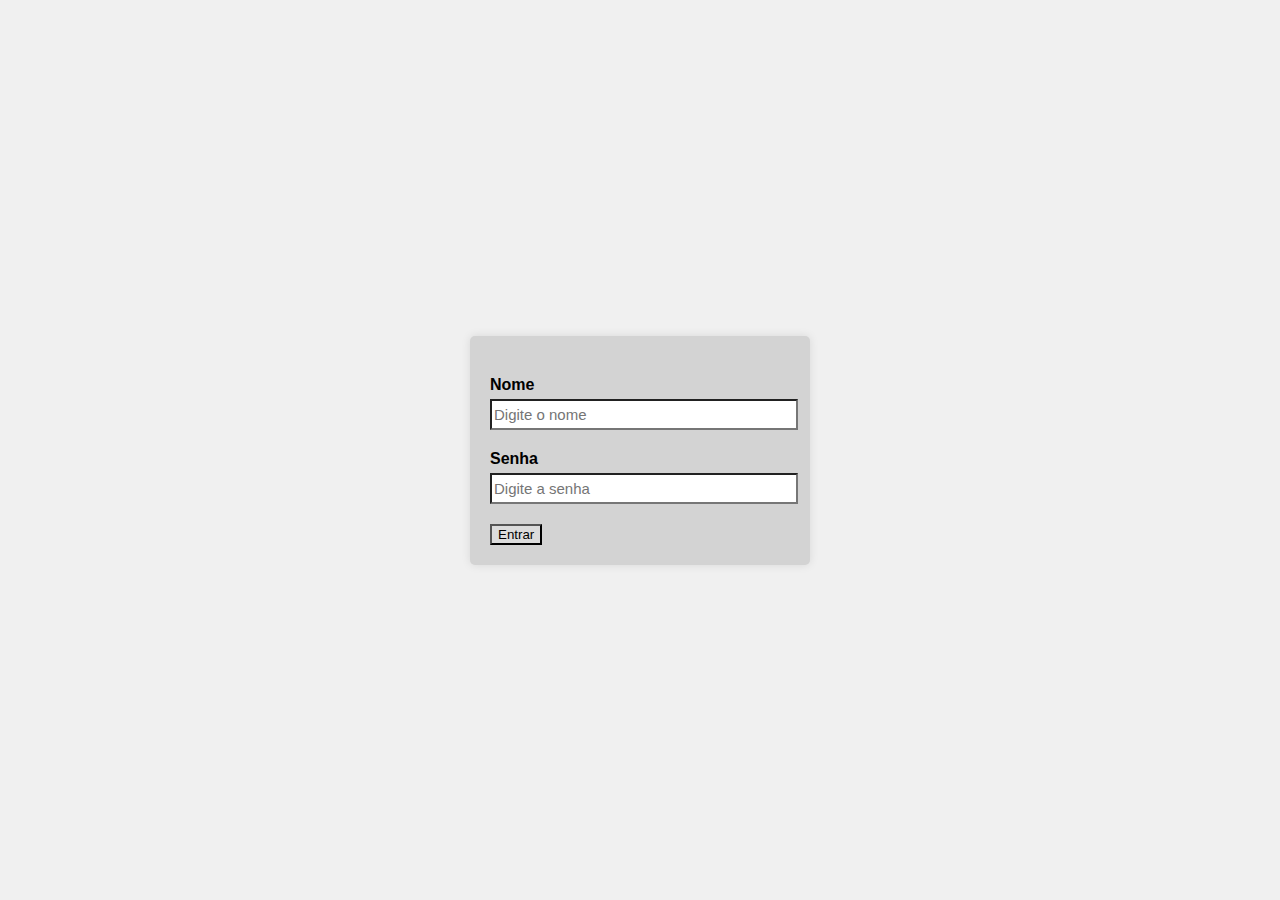
<file: public/login.html>
<!DOCTYPE html>
<html>
<head>
    <link rel="stylesheet" type="text/css" href="style.css">
</head>
<body>
    <div class="container">
        <form class="form-container" id="loginForm">
            <label for="username"><b>Nome</b></label>
            <input type="text" placeholder="Digite o nome" name="username" id="username" required>

            <label for="psw"><b>Senha</b></label>
            <input type="password" placeholder="Digite a senha" name="psw" id="psw" required>

            <button type="submit">Entrar</button>
        </form>
    </div>

    <script>
        document.getElementById('loginForm').addEventListener('submit', function(event) {
            event.preventDefault();

            var username = document.getElementById('username').value;
            var password = document.getElementById('psw').value;

            fetch('http://localhost:3001/api/entrar', {
                method: 'POST',
                headers: {
                    'Content-Type': 'application/json',
                },
                body: JSON.stringify({ username: username, password: password }),
            })
            .then(response => response.json())
            .then(data => {
                if (data.success) {
                    // Redirecionar para a página a aplicação Flask com o formulário de cadastro
                    window.location.href = "http://127.0.0.1:5000/";
                } else {
                    // Mostrar mensagem de erro
                    alert(data.error);
                }
            })
            .catch((error) => {
                console.error('Error:', error);
            });
        });
    </script>
</body>
</html>
</file>
<file: public/style.css>
body {
  font-family: 'Roboto', sans-serif;
  margin: 0;
  padding: 0;
  display: flex;
  justify-content: center;
  align-items: center;
  height: 100vh;
  background-color: #f0f0f0;
}

.container {
  text-align: left;
  background-color: #d3d3d3;
  padding: 20px;
  border-radius: 5px;
  box-shadow: 0px 0px 10px 0px rgba(0,0,0,0.1);
}

.form-container {
  border: none;
  padding: 0px;
  width: 300px;
}

label {
  display: block;
  margin-top: 20px;
}

input {
  display: block;
  width: 100%;
  height: 25px; /* Aumenta a altura */
  margin-top: 5px;
  background-color: #ffffff;
  font-size: 15px; /* Aumenta o tamanho da fonte */
}

button[type="submit"] {
  background-color: #dcdcdc;
  margin-top: 20px;
}
</file>
